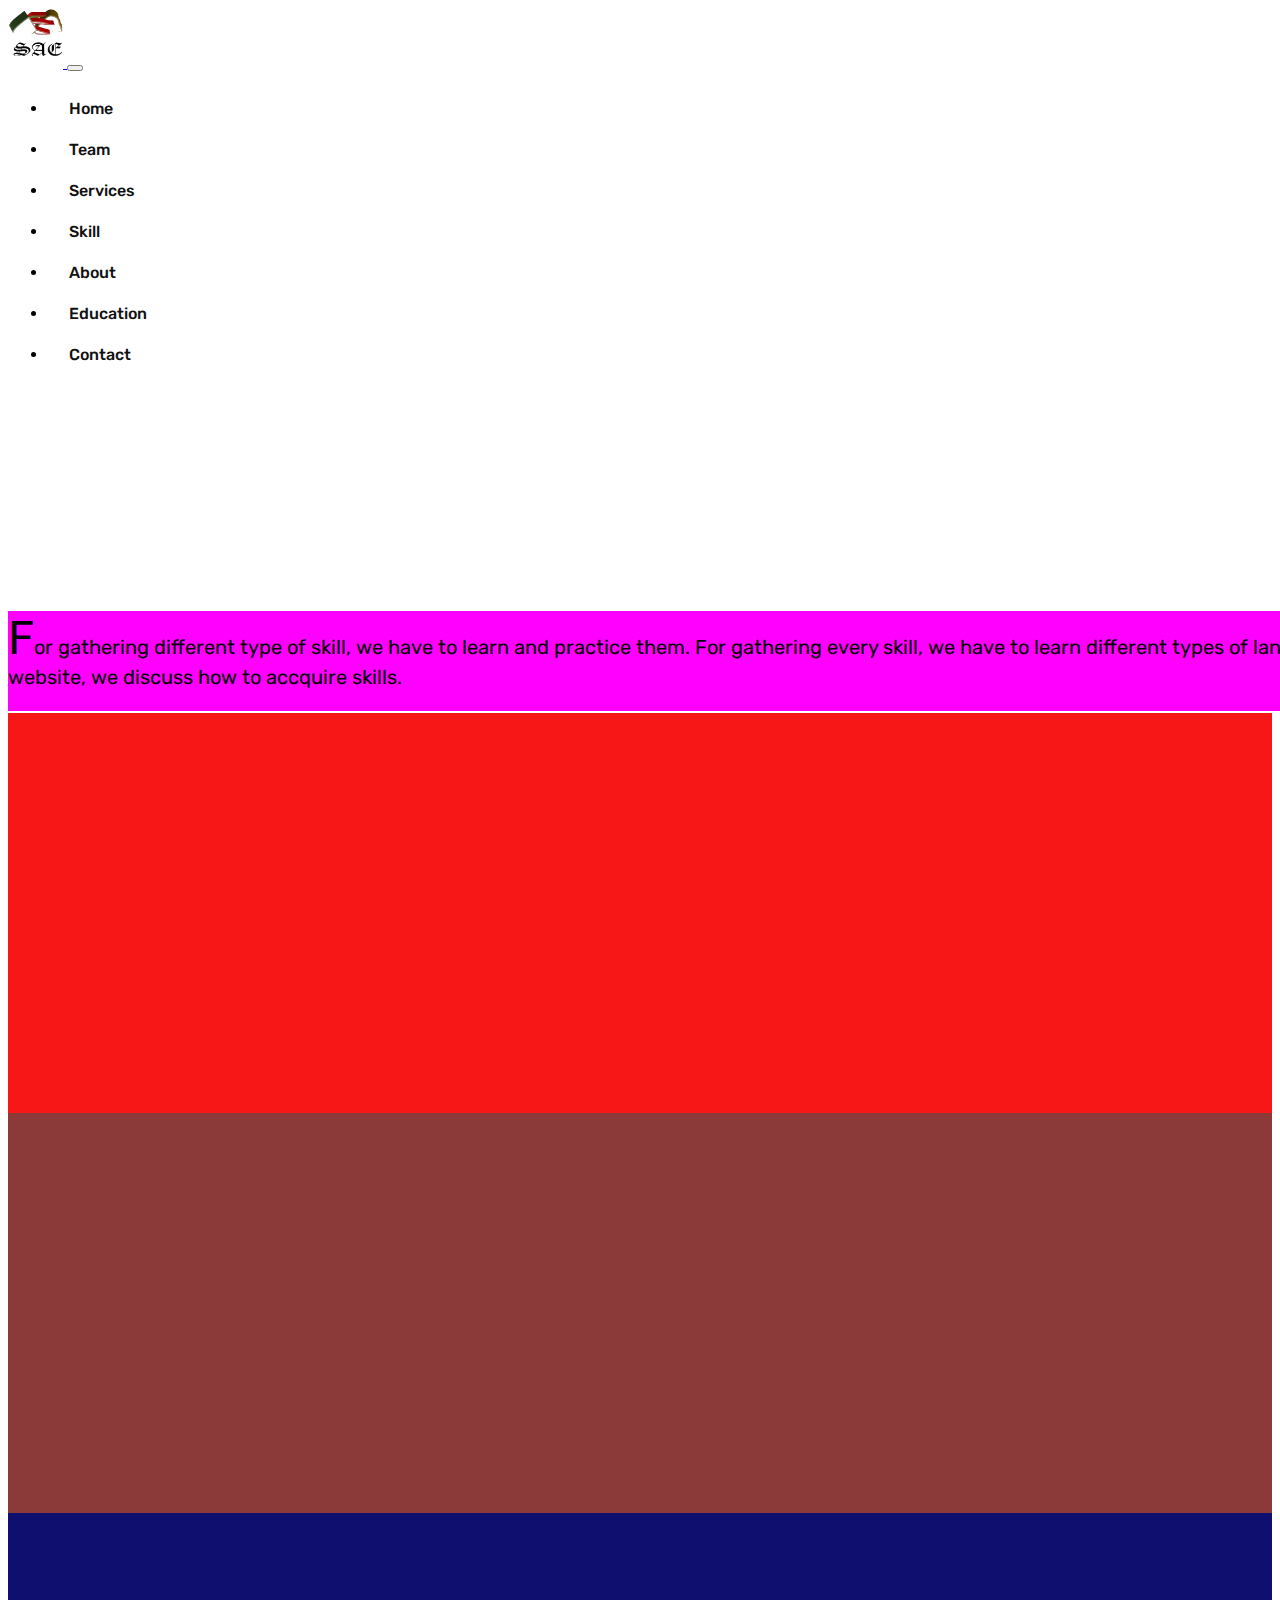
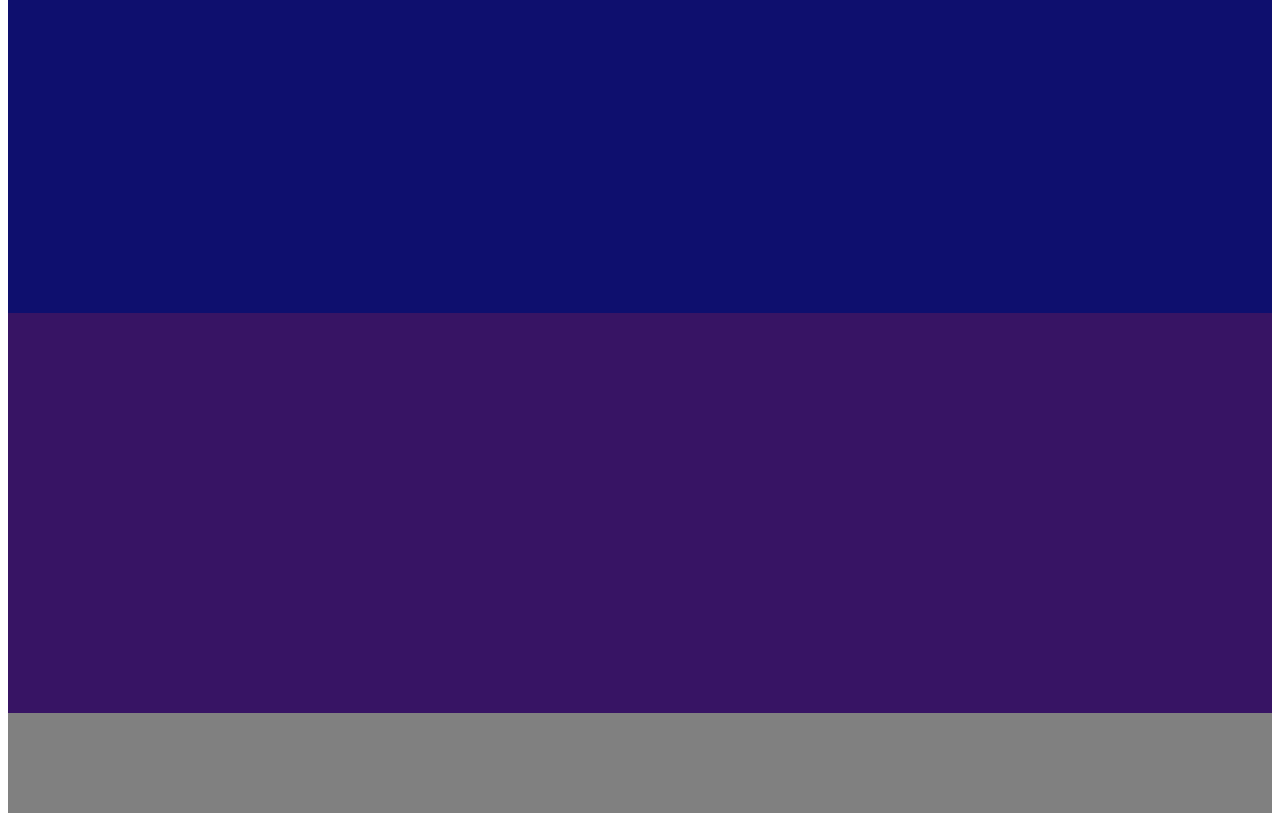
<file: skill.html>
﻿<!doctype html>
<html lang="en">
<head>
    <!-- Required meta tags -->
    <meta charset="utf-8">
    <meta name="viewport" content="width=device-width, initial-scale=1">
    <!-- Fonts -->
    <link href="https://fonts.googleapis.com/css2?family=Roboto:ital,wght@0,100;0,300;0,400;0,500;0,700;1,300;1,400;1,500&family=Rubik:ital,wght@0,300;0,400;0,500;0,700;1,300;1,400;1,500&display=swap" rel="stylesheet">
    <link rel="stylesheet" href="https://cdnjs.cloudflare.com/ajax/libs/font-awesome/5.14.0/css/all.min.css">

    <!-- Bootstrap CSS -->
    <link rel="stylesheet" href="https://stackpath.bootstrapcdn.com/bootstrap/5.0.0-alpha1/css/bootstrap.min.css" integrity="sha384-r4NyP46KrjDleawBgD5tp8Y7UzmLA05oM1iAEQ17CSuDqnUK2+k9luXQOfXJCJ4I" crossorigin="anonymous">
    <link rel="stylesheet" href="skill.css">
    <!-- Jquery-->
    <script src="https://code.jquery.com/jquery-3.5.1.min.js"></script>
    <title>SKILL</title>
</head>
<body>
    <nav class="navbar navbar-expand-lg navbar-light bg-light main-header sticky-top">
        <div class="container-fluid">

            <a class="navbar-brand" href="#">
                <img src="logo.png" alt="" style="height:60px;width:55px;">
            </a>

            <button class="navbar-toggler" type="button" data-toggle="collapse" data-target="#navbarSupportedContent" aria-controls="navbarSupportedContent" aria-expanded="false" aria-label="Toggle navigation">
                <span class="navbar-toggler-icon"></span>
            </button>

            <div class="collapse navbar-collapse" id="navbarSupportedContent">

                <ul class="navbar-nav ml-auto our-primary-menu">
                    <li><a href="index.html">Home</a></li>
                    <li><a href="team.html">Team</a></li>
                    <li>
                        <a href="service.html">Services</a>
                    </li>
                    <li>
                        <a href="#">Skill</a>
                    </li>
                    <li><a href="#">About</a></li>
                    <li><a href="#">Education</a></li>
                    <li><a href="#">Contact</a></li>
                </ul>

                <div class="header-info d-flex align-items-center">
                    <div class="search">
                        <button class="on"><i class="fas fa-search"></i></button>
                        <button class="off"><i class="fas fa-times"></i></button>
                    </div>
                    <div class="header-call clearfix">
                        <div class="header-call-icon float-left mr-3 h-100">
                            <span> <i class="fas fa-phone-volume"></i> </span>
                        </div>
                        <div class="header-call-info">
                            <span class="d-block">Call Now</span>
                            <a class="d-block" href="tel:+8801816244741">+8801816244741</a>
                        </div>
                    </div>
                    <div class="header-button">
                        <a href="signup.html" class="btn btn-primary">Sign Up</a>
                        <a href="login.html" class="btn btn-primary log1">Log In</a>
                    </div>
                </div>
            </div>
        </div>
    </nav>
    <div class="skill-title">
        <div class="search-box">
            <form action="/action_page.php">
                <input type="text" placeholder="Search.." name="search" class="type">
                <button type="submit" class="sub"><i class="fa fa-search"></i></button>
            </form>
        </div>
        <div class="skill-title">
            <p><Span>F</Span>or gathering different type of skill, we have to learn and practice them. For gathering every skill, we have to learn different types of language.
            In this website, we discuss how to accquire skills.
            </p>
        </div>
    </div>

    <div class="content">
        <div class="content1">

        </div>
        <div class="content2">

        </div>
        <div class="content3">

        </div>
        <div class="content4">
            
        </div>
    </div>
    
    <!-- Optional JavaScript -->
    <script src="https://ajax.googleapis.com/ajax/libs/jquery/3.6.0/jquery.min.js"></script>
    <script src="skill.js"></script>
    <script src="https://cdnjs.cloudflare.com/ajax/libs/jquery/3.6.0/jquery.min.js"></script>
    <!-- Popper.js first, then Bootstrap JS -->
    <script src="https://cdn.jsdelivr.net/npm/popper.js@1.16.0/dist/umd/popper.min.js" integrity="sha384-Q6E9RHvbIyZFJoft+2mJbHaEWldlvI9IOYy5n3zV9zzTtmI3UksdQRVvoxMfooAo" crossorigin="anonymous"></script>
    <script src="https://stackpath.bootstrapcdn.com/bootstrap/5.0.0-alpha1/js/bootstrap.min.js" integrity="sha384-oesi62hOLfzrys4LxRF63OJCXdXDipiYWBnvTl9Y9/TRlw5xlKIEHpNyvvDShgf/" crossorigin="anonymous"></script>
</body>
</html>
</file>
<file: skill.css>
﻿@import url('https://fonts.googleapis.com/css2?family=Roboto:wght@100;300;400&family=Rubik:wght@300;400&display=swap');
@import url('https://fonts.googleapis.com/css2?family=Noto+Sans+JP:wght@100;300;400;500&display=swap');
@import url("https://fonts.googleapis.com/css?family=Quicksand:400,500,700&subset=latin-ext");


* {
    box-sizing: border-box;
}

body, span {
    font-family: 'Roboto', sans-serif;
}

h1, h2, h3, h4, h5, h6, a {
    font-family: 'Rubik', sans-serif;
}

/*  Begain Custom Style  */
.main-header .container-fluid,
.slider-section .container-fluid {
    max-width: 1480px;
}

body .btn-primary {
    background-color: #e73a3e !important;
    border-color: #e73a3e;
    padding: 10px 40px;
    font-size: 16px;
    position: relative;
    z-index: 1;
}

    body .btn-primary:hover {
        border-color: #111;
    }

    body .btn-primary::after {
        content: "";
        position: absolute;
        left: 0;
        top: 0;
        width: 0;
        height: 100%;
        background-color: #111;
        border-color: #111;
        z-index: -1;
        transition: .3s;
    }

    body .btn-primary:hover::after {
        width: 100%;
    }

/* Menu */

  

        ul.our-primary-menu li a {
            text-decoration: none;
            display: inline-block;
            padding: 10px 20px;
            border: 1px solid white;
            color: #111;
            font-weight: 500;
            border-radius: 5px;
        }

            ul.our-primary-menu li a:hover {
                background-color: red;
                color: white;
            }


.search {
    height: 100%;
    width: 30px;
}

.on {
    color: red;
    border: none;
    background-color: #fafafa;
    border-radius: 50%;
}

.off {
    color: red;
    border: none;
    background-color: #fafafa;
    display: none;
    border-radius: 50%;
}

.header-call {
    width: 220px;
}

.header-call-icon {
    font-size: 33px;
    color: #e73a3e;
    padding-left: 20px;
}

.header-call-info span {
    color: #606060;
}

.header-call-info a {
    font-weight: 500;
    color: #111;
    text-decoration: none;
    font-size: 18px;
}

@media only screen and (max-width: 1480px) {
    .header-info {
        flex-direction: column;
        height: 200px;
        position: relative;
        right: 31%;
    }

    .header-button {
        flex-direction: column;
        position: relative;
        top: 8%;
        left: 8%;
    }

    .log1 {
        position: relative;
        top: 130%;
        right: 50%;
        width: 130px;
    }
}

/*  skill-title  */

.skill-title {
    height: 80px;
    width: 1480px;
    position: relative;
    z-index: 1;
    font-family: 'Rubik', sans-serif;
}

.search-box {
    display: flex;
    height: 60px;
    width: 280px;
    position: absolute;
    left: 900px;
    border-radius: 10px;
    display: none;
    z-index: 2;
    background-color: white;
    box-shadow: 5px 5px 10px 2px grey;
}

.type {
    height: 40px;
    width: 235px;
    position: relative;
    top: 12px;
    left: 5px;
    border-radius: 10px;
}

.sub {
    height: 30px;
    width: 30px;
    background-color: #fafafa;
    color: red;
    position: relative;
    top: 12px;
    border-radius: 50%;
}


.skill-title p {
    height: 100px;
    width: 1480px;
    background-color:fuchsia;
    font-size: 15pt;
}
.skill-title span{
    font-size: 35pt;
}


@media only screen and (max-width: 1480px) {
    .ul.our-primary-menu {
        position: relative;
        left: 20px;
    }

    .search {
        position: relative;
        right: 80px;
        height: 20px;
    }

    .header-call {
        position: relative;
        right: 10px;
    }

    .header-button {
        position: relative;
        bottom: 135px;
    }

    .search-box {
        transform: translateX(-480px);
    }
}

.content{
    height: 1700px;
    width: 1480 px;
    background-color:grey;
    margin-top: 22px;
}
.content1{
   height: 400px;
   width: 100%;
   background-color: rgb(247, 23, 23);
}
.content2{
    height: 400px;
   width: 100%;
   background-color: rgba(145, 16, 16, 0.637);
}
.content3{
    height: 400px;
   width: 100%;
   background-color: rgb(14, 15, 110);
}
.content4{
    height: 400px;
   width: 100%;
   background-color: rgb(55, 20, 100);
}
</file>
